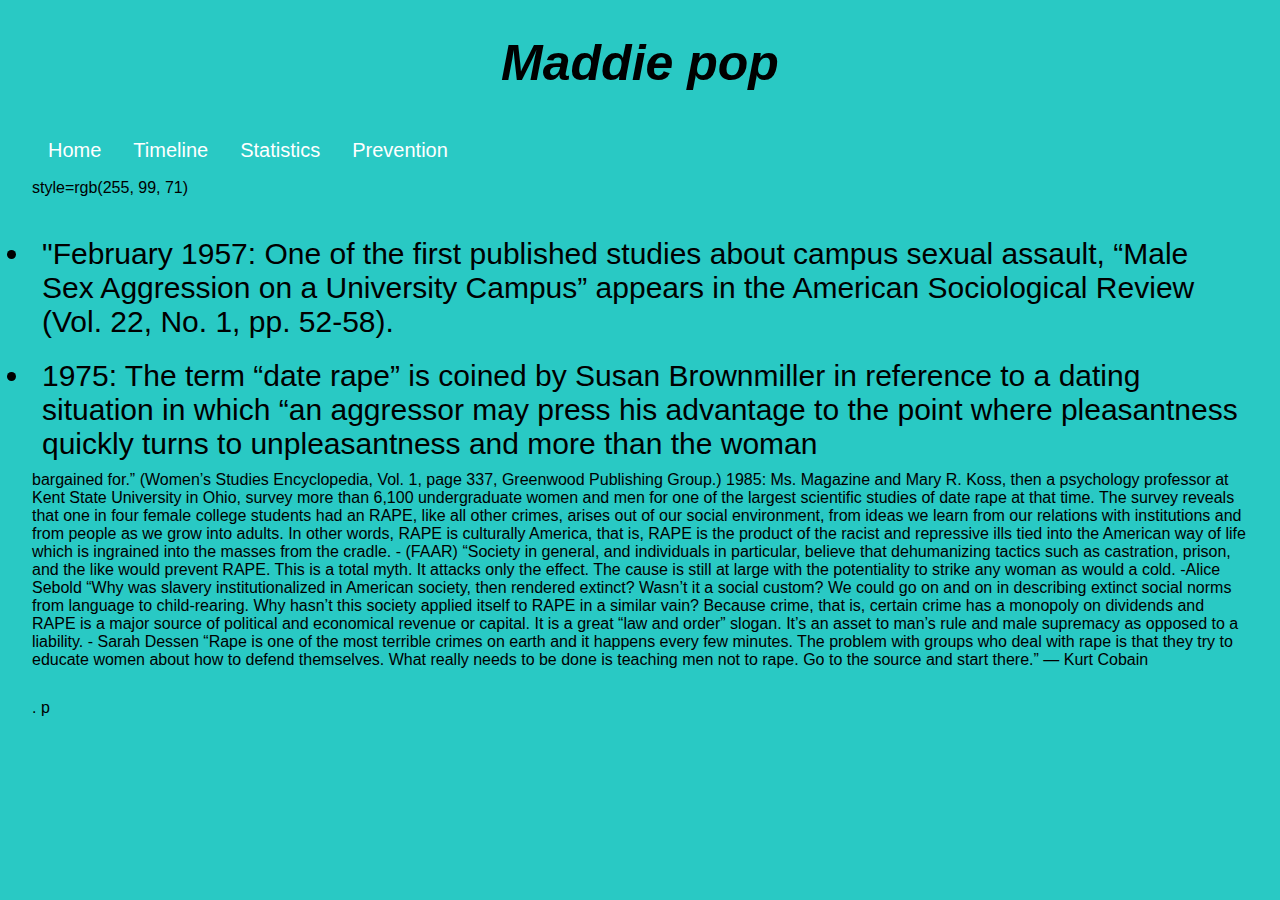
<file: lemonade.html>
<!DOCTYPE html>
<html lang="en">
  <head>
    <title>Hello!</title>
    <meta charset="utf-8">
    <meta http-equiv="X-UA-Compatible" content="IE=edge">
    <meta name="viewport" content="width=device-width, initial-scale=1">
    
    <!-- import the webpage's stylesheet -->
    <link rel="stylesheet" href="/style.css">
    
    <!-- import the webpage's javascript file -->
    <script src="/script.js" defer></script>
  </head>  
  <body  bgcolor="#29C9C4">
  <h1>Maddie pop
    </h1>
    
    <ul2 style="text-align:center"> 
      <li2><a href="index.html">Home</a></li2>
      <li2><a href="lemonade.html">Timeline</a></li2>
      <li2><a href="statistics.html">Statistics</a></li2>
      <li2><a href="prevention.html"> Prevention</a></li2>
    </ul2>
    <br><br><br>
    
    style=rgb(255, 99, 71)

    <!-- include the Glitch button to show what the webpage is about and
          to make it easier for folks to view source and remix -->
    <div class="glitchButton" style="position:fixed;top:20px;right:20px;"></div>
    <script src="https://button.glitch.me/button.js"></script>
    <p><ul>
    
   <li>"February 1957: One of the first published studies about campus sexual assault, “Male Sex Aggression on a University Campus” appears in the American Sociological Review (Vol. 22, No. 1, pp. 52-58).</li>

    <li>1975: The term “date rape” is coined by Susan Brownmiller in reference to a dating situation in which “an aggressor may press his advantage to the point where pleasantness quickly turns to unpleasantness and more than the woman</li> bargained for.” (Women’s Studies Encyclopedia, Vol. 1, page 337, Greenwood Publishing Group.)

1985: Ms. Magazine and Mary R. Koss, then a psychology professor at Kent State University in Ohio, survey more than 6,100 undergraduate women and men for one of the largest scientific studies of date rape at that time. The survey reveals that one in four female college students had an 
RAPE, like all other crimes, arises out of our social environment, from ideas we learn from our relations with institutions and from people as we grow into adults. In other words, RAPE is culturally America, that is, RAPE is the product of the racist and repressive ills tied into the American way of life which is ingrained into the masses from the cradle. - (FAAR)



“Society in general, and individuals in particular, believe that dehumanizing tactics such as castration, prison, and the like would prevent RAPE. This is a total myth. It attacks only the effect. The cause is still at large with the potentiality to strike any woman as would a cold. -Alice Sebold


“Why was slavery institutionalized in American society, then rendered extinct? Wasn’t it a social custom? We could go on and on in describing extinct social norms from language to child-rearing. Why hasn’t this society applied itself to RAPE in a similar vain? Because crime, that is, certain crime has a monopoly on dividends and RAPE is a major source of political and economical revenue or capital. It is a great “law and order” slogan. It’s an asset to man’s rule and male supremacy as opposed to a liability. - Sarah Dessen

“Rape is one of the most terrible crimes on earth and it happens every few minutes. The problem with groups who deal with rape is that they try to educate women about how to defend themselves. What really needs to be done is teaching men not to rape. Go to the source and start there.” 
― Kurt Cobain
</ul>

    </p>.
  </body>
</html>p
</file>
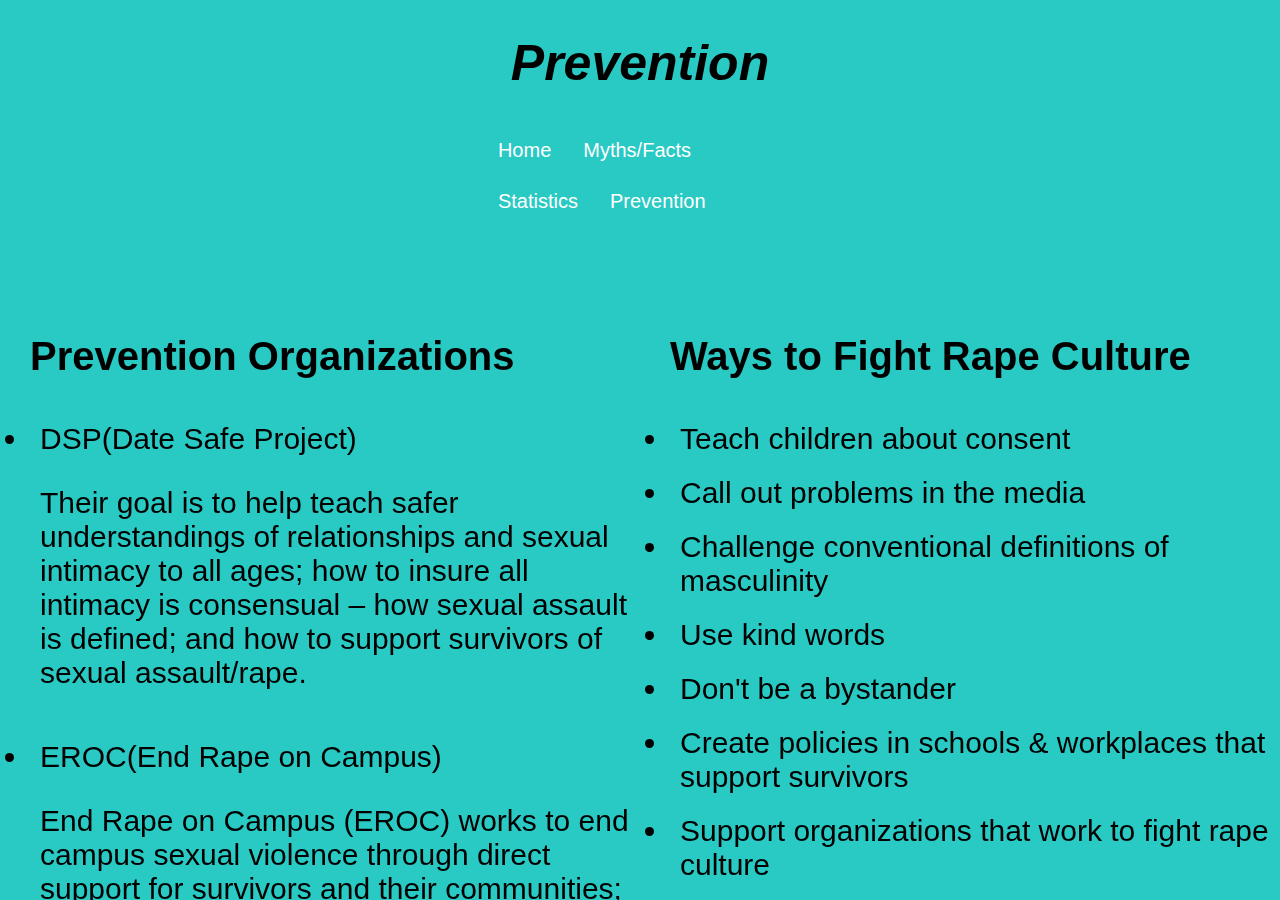
<file: prevention.html>
<!DOCTYPE html>
<html lang="en">
  <head>
    <title>Statistics</title>
    <meta charset="utf-8">
    <meta http-equiv="X-UA-Compatible" content="IE=edge">
    <meta name="viewport" content="width=device-width, initial-scale=1">
    
    <!-- import the webpage's stylesheet -->
    <link rel="stylesheet" href="/style.css">
    
    <!-- import the webpage's javascript file -->
    <script src="/script.js" defer></script>
  </head>  
  <body>
    <h1>
      Prevention 
    </h1>
    
     <ul2 class="center"> 
      <li2><a href="index.html">Home</a></li2>
      <li2><a href="myths_and_facts.html">Myths/Facts</a></li2>
      <li2><a href="statistics.html">Statistics</a></li2>
      <li2><a href="prevention.html"> Prevention</a></li2>
    </ul2>
    <br><br><br>
    <div class="split left">
      
    <h2>
      Prevention Organizations
    </h2>
    <p>

      <ul>
      
    <li>DSP(Date Safe Project)
      <p>
        Their goal is to help teach safer understandings of relationships and sexual intimacy to all ages; how to insure all intimacy is consensual – how sexual assault is defined; and how to support survivors of sexual assault/rape. 
      </p>
      </li>
      
      <li>EROC(End Rape on Campus)
      <p>
        End Rape on Campus (EROC) works to end campus sexual violence through direct support for survivors and their communities; prevention through education; and policy reform at the campus, local, state, and federal levels.
        </p>
      </li>
      
      <li>Just Detention International
      <p>
        Works with policymakers, advocates, and corrections officials to protect the basic human rights of people in detention, in the U.S. and globally. 
      </p>
        </li> 
        
      <li>Military Rape Crisis Center
        <p>
          A survivor-run organization for Active Duty, Reserves and National Guard members and veterans of the United States Armed Forces that have been sexually harassed, sexually assaulted and/or raped.  
        </p>
        </li>
        
      <li>RAINN (Rape, Abuse & Incest National Network)
        <p>
           RAINN is the nation's largest anti-sexual violence organization
        </p>
        </li>
        
    </ul>
    </p> 
  </div>
  
  <div class="split right">
    
  
   <h2>
     Ways to Fight Rape Culture 
    </h2>
    <p>

      <ul> 
        
    <li> Teach children about consent</li>
    <li>Call out problems in the media</li>
    <li>Challenge conventional definitions of masculinity</li>
    <li>Use kind words</li>
    <li>Don't be a bystander</li>
    <li>Create policies in schools & workplaces that support survivors</li>
    <li>Support organizations that work to fight rape culture</li>
    <li>Educate yourself on the issue</li> 
        

  </ul>
  </p>
</div>
    <!-- include the Glitch button to show what the webpage is about and
          to make it easier for folks to view source and remix -->
    <div class="glitchButton" style="position:fixed;top:20px;right:20px;"></div>
    <script src="https://button.glitch.me/button.js"></script>
  </body>
</html>
</file>
<file: style.css>
/* CSS files add styling rules to your content */

body {
  font-family: "Benton Sans", "Helvetica Neue", helvetica, arial, sans-serif;
  margin: 2em;
  background-color: #29C9C4;
}

h1 {
  font-style: italic;
  color: #000000;
  text-align: center;
  font-size: 50px;
}

.center {
  display: block;
  margin-left: auto;
  margin-right: auto;
  width: 26%;
  text-align:center;
}

p {
  font-size: 30px;
}

h2 {
  font-size: 40px;
} 

li {
  font-size: 30px;
  padding: 10px;
}

ul {
  margin: 0;
  padding: 0;
}

/* This stuff below is for the navigation bar */

ul2 {
  list-style-type: none;
  margin: 0;
  padding: 0;
  overflow: hidden;
  background-color: #29C9C4;  
}

li2 {
  float: left;
}

li2 a {
  display: block;
  color: white;
  text-align: center;
  padding: 14px 16px;
  text-decoration: none;
  font-size: 20px;
}

li2 a:hover {
  background-color: #111;
}

* {box-sizing:border-box}

/* Slideshow container */
.slideshow-container {
  max-width: 500px;
  position: relative;
  margin: auto;
}

/* Hide the images by default */
.mySlides {
  display: none;
}

/* Next & previous buttons */
.prev, .next {
  cursor: pointer;
  position: absolute;
  top: 50%;
  width: auto;
  margin-top: -22px;
  padding: 16px;
  color: white;
  font-weight: bold;
  font-size: 18px;
  transition: 0.6s ease;
  border-radius: 0 3px 3px 0;
  user-select: none;
}

/* Position the "next button" to the right */
.next {
  right: 0;
  border-radius: 3px 0 0 3px;
}

/* On hover, add a black background color with a little bit see-through */
.prev:hover, .next:hover {
  background-color: rgba(0,0,0,0.8);
}

/* Caption text */
.text {
  color: #f2f2f2;
  font-size: 15px;
  padding: 8px 12px;
  position: absolute;
  bottom: 8px;
  width: 100%;
  text-align: center;
}

/* Number text (1/3 etc) */
.numbertext {
  color: #f2f2f2;
  font-size: 12px;
  padding: 8px 12px;
  position: absolute;
  top: 0;
}

/* The dots/bullets/indicators */
.dot {
  cursor: pointer;
  height: 15px;
  width: 15px;
  margin: 0 2px;
  background-color: #bbb;
  border-radius: 50%;
  display: inline-block;
  transition: background-color 0.6s ease;
}

.active, .dot:hover {
  background-color: #717171;
}

/* Fading animation */
.fade {
  -webkit-animation-name: fade;
  -webkit-animation-duration: 1.5s;
  animation-name: fade;
  animation-duration: 1.5s;
}

@-webkit-keyframes fade {
  from {opacity: .4} 
  to {opacity: 1}
}

@keyframes fade {
  from {opacity: .4} 
  to {opacity: 1}
}

/* Split the screen in half */
.split {
  height: 70%;
  width: 50%;
  position: fixed;
  z-index: 1;
  top: 15;
  overflow-x: hidden;
  padding-top: 20px;
  padding-left: 30px; 
}

/* Control the left side */
.left {
  left: 0;
}

/* Control the right side */
.right {
  right: 0;
}
</file>
